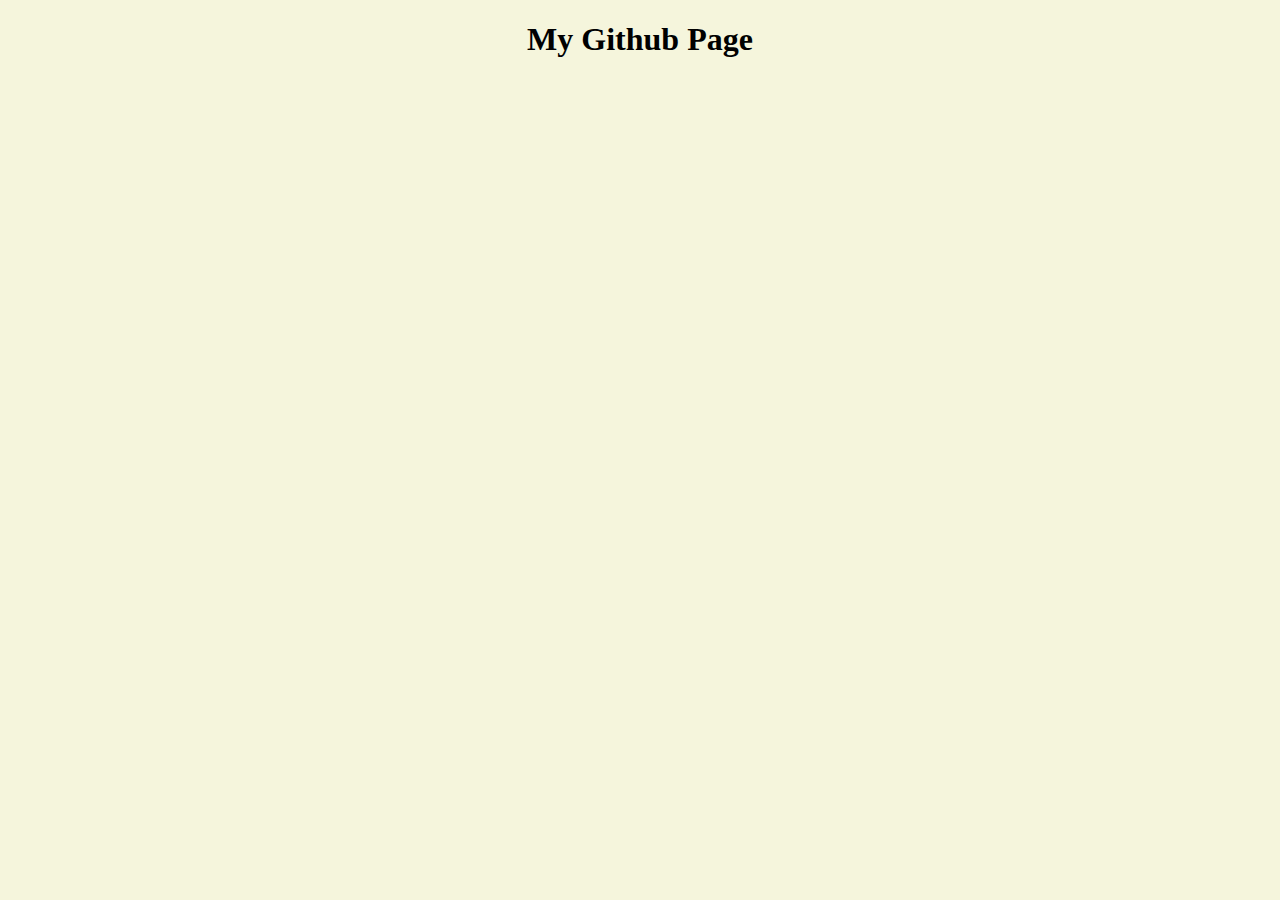
<file: docs/index.html>
<!DOCTYPE html>
<html lang="es">
<head>
    <meta charset="UTF-8">
    <meta name="viewport" content="width=device-width, initial-scale=1.0">
    <link rel="stylesheet" href="style.css">
    <title>My Github page</title>
</head>
<body>
    <h1>My Github Page</h1>
</body>
</html>
</file>
<file: docs/style.css>
body{
    background-color: beige;
}

h1{
    text-align: center;
}
</file>
